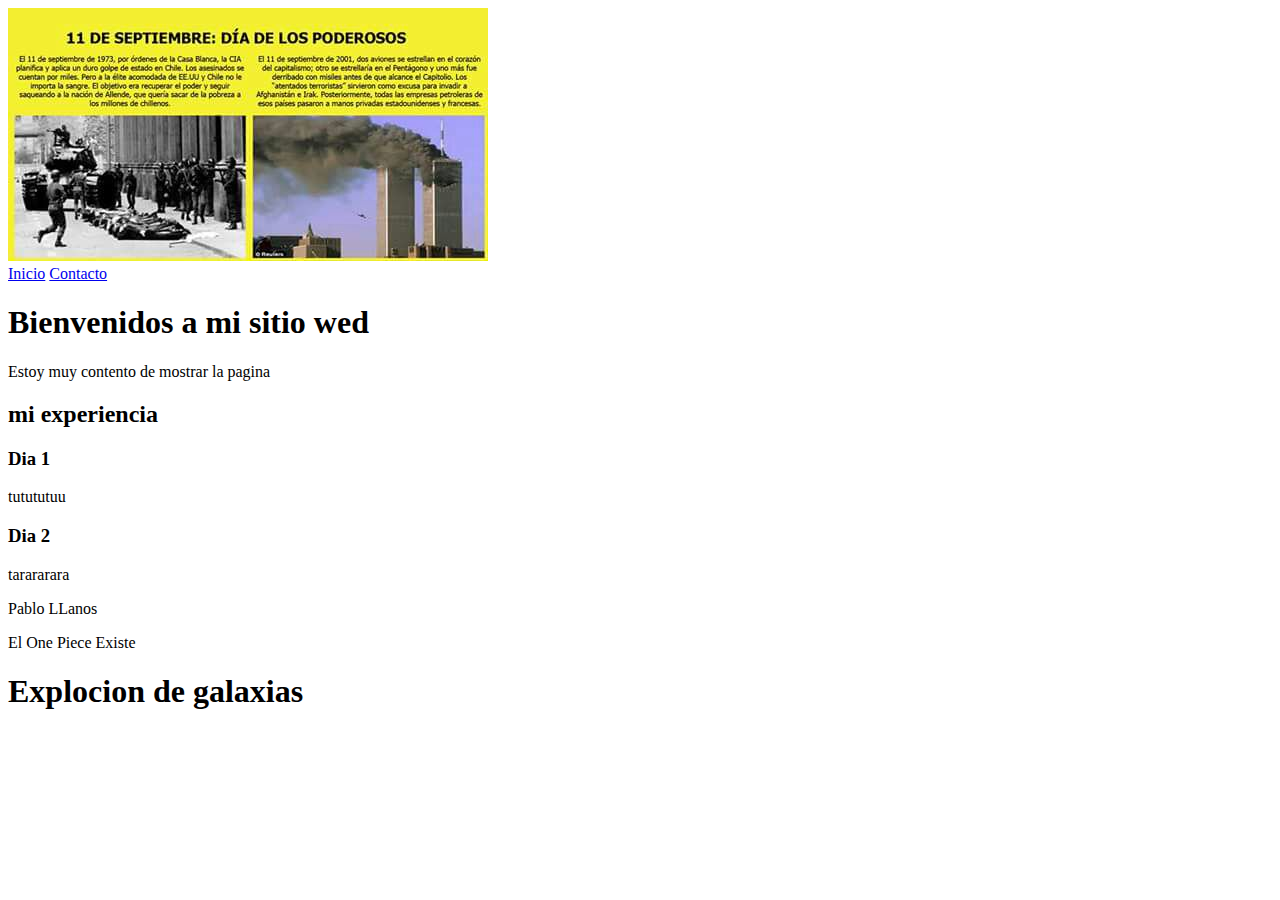
<file: index.html>
<!DOCTYPE html>
<html lang="en">
<head>
    <meta charset="UTF-8">
    <meta name="viewport" content="width=device-width, initial-scale=1.0">
    <meta name="descripcion" content="este es mi primer proyecto de taller 1">
    <title>Mi primera pagina wed de taller 1</title>
    <link rel="stylesheet" href="styles.css">
    <link rel="shortcut icon" href="homer.png">
</head>
<body>
    <!--comentario-->
    <header><img src ="img/logo.png" alt=""></header> <!-- imagen ,logotipo en la pag wed-->
    <nav>
        <a href="#">Inicio</a><!--"a" enlace,# no te lleva a ningun lado-->
         <a href="contacto.html">Contacto</a>
    </nav><!--navegacion-->
    <article>
        <h1>Bienvenidos a mi sitio wed</h1>
        <p>Estoy muy contento de mostrar la pagina </p><!--es un parrafo-->
        <h2>mi experiencia</h2><!--un nivel mas abajo del h1-->
        <section>
           <h3>Dia 1</h3><!--nivel mas profundo q h2..importante los niveles-->
           <p>tutututuu</p>
        </section><!--divisiones-->
        <section>
            <h3>Dia 2</h3>
            <p>tarararara</p>
         </section><!--divisiones-->
    </article><!--muestra un contenido individual-->
    <footer>
        <p>Pablo LLanos</p>
    </footer><!--pie de pagina-->
    <aside>
     <p>El One Piece Existe</p>   
    </aside><!--muestra contenido no relacionado,pero quiers q se muestre-->
    <h1>Explocion de galaxias</h1>
    <script src="scripts.js"></script>

</body>
</html>
</file>
<file: styles.css>
body{
  /*  background: rgb(118, 118, 202);*/ /*fondo de pag*/
}
h3{
/*font-size: 50px; /*tamañp del h3*/
}
</file>
